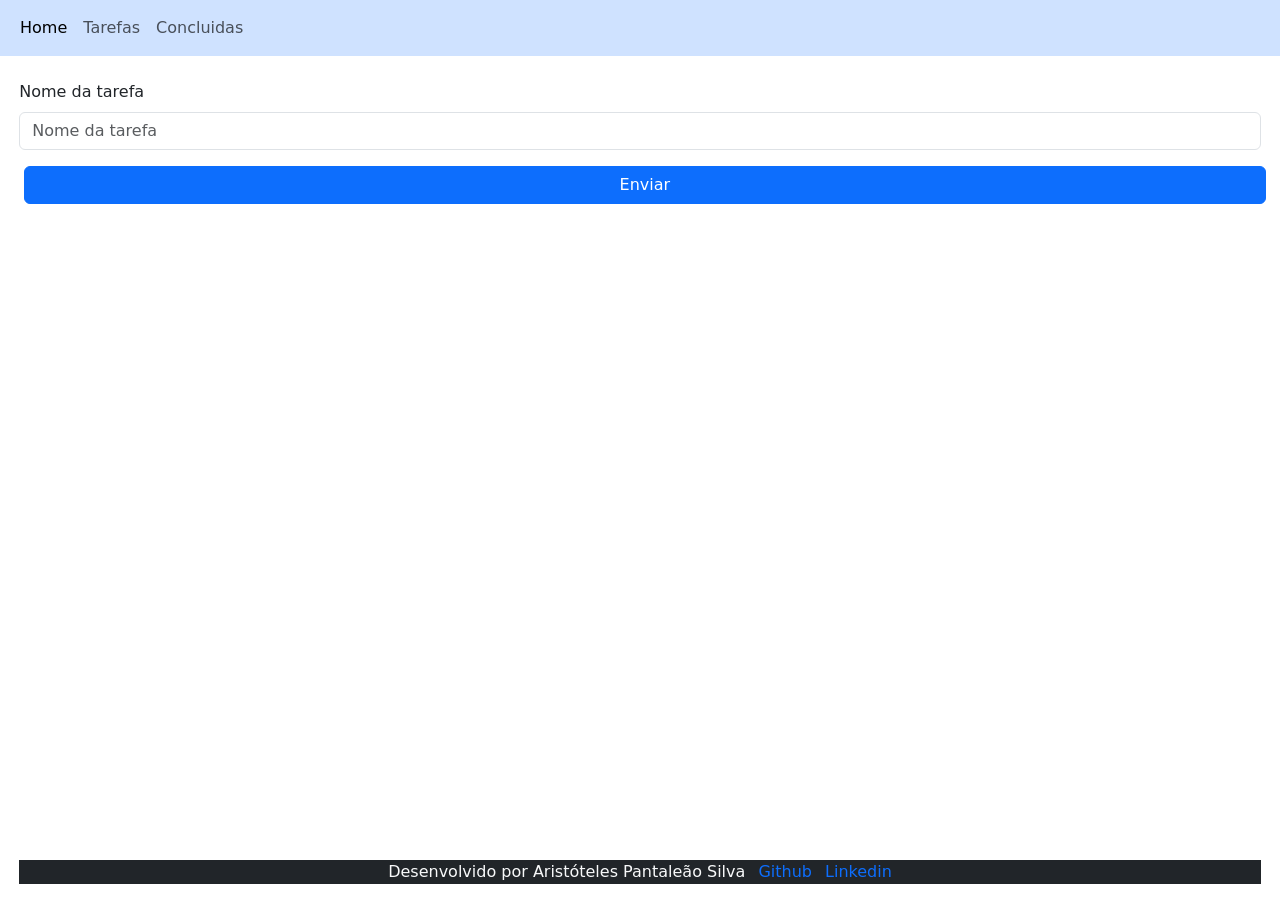
<file: html/index.html>
<!DOCTYPE html>
<html lang="pt-BR">

<head>
    <meta charset="UTF-8">
    <meta name="viewport" content="width=device-width, initial-scale=1.0">
    <link rel="stylesheet" href="../css/bootstrap.css">
    <title>To Do List</title>
</head>

<body>
    <header>
        <nav class="navbar navbar-expand-lg bg-primary-subtle">
            <div class="container-fluid">
                <div class="collapse navbar-collapse" id="navbarNav">
                    <ul class="navbar-nav">
                        <li class="nav-item">
                            <a class="nav-link active" aria-current="page" href="./index.html">Home</a>
                        </li>
                        <li class="nav-item">
                            <a class="nav-link" href="./tarefas.html">Tarefas</a>
                        </li>
                        <li class="nav-item">
                            <a class="nav-link" href="./concluidas.html">Concluidas</a>
                        </li>
                    </ul>
                </div>
            </div>
        </nav>
    </header>

    <main>

        <form action="/">
            <div class="mb-3 w-97 mt-4 mx-auto">
                <label for="exampleFormControlInput1" class="form-label">Nome da tarefa</label>
                <input type="text" class="form-control" id="nomeTarefa" placeholder="Nome da tarefa">
            </div>
        </form>
        <button type="button" id="botaoEnviar" class="btn btn-primary ms-4 w-97">Enviar</button>
    </main>

    <footer class="fixed-bottom">
        <div class="container-fluid bg-dark text-center text-light w-97 mx-auto">
            <p>
                Desenvolvido por Aristóteles Pantaleão Silva
                <a href="https://github.com/AristotelesPantaleao?tab=repositories" class="text-decoration-none ms-2">Github</a>
                <a href="https://www.linkedin.com/in/aristóteles-pantaleão-8a7a281ab/" class="text-decoration-none ms-2">Linkedin</a>
            </p>
        </div>
    </footer>
    <script src="../js/script.js"></script>
</body>

</html>
</file>
